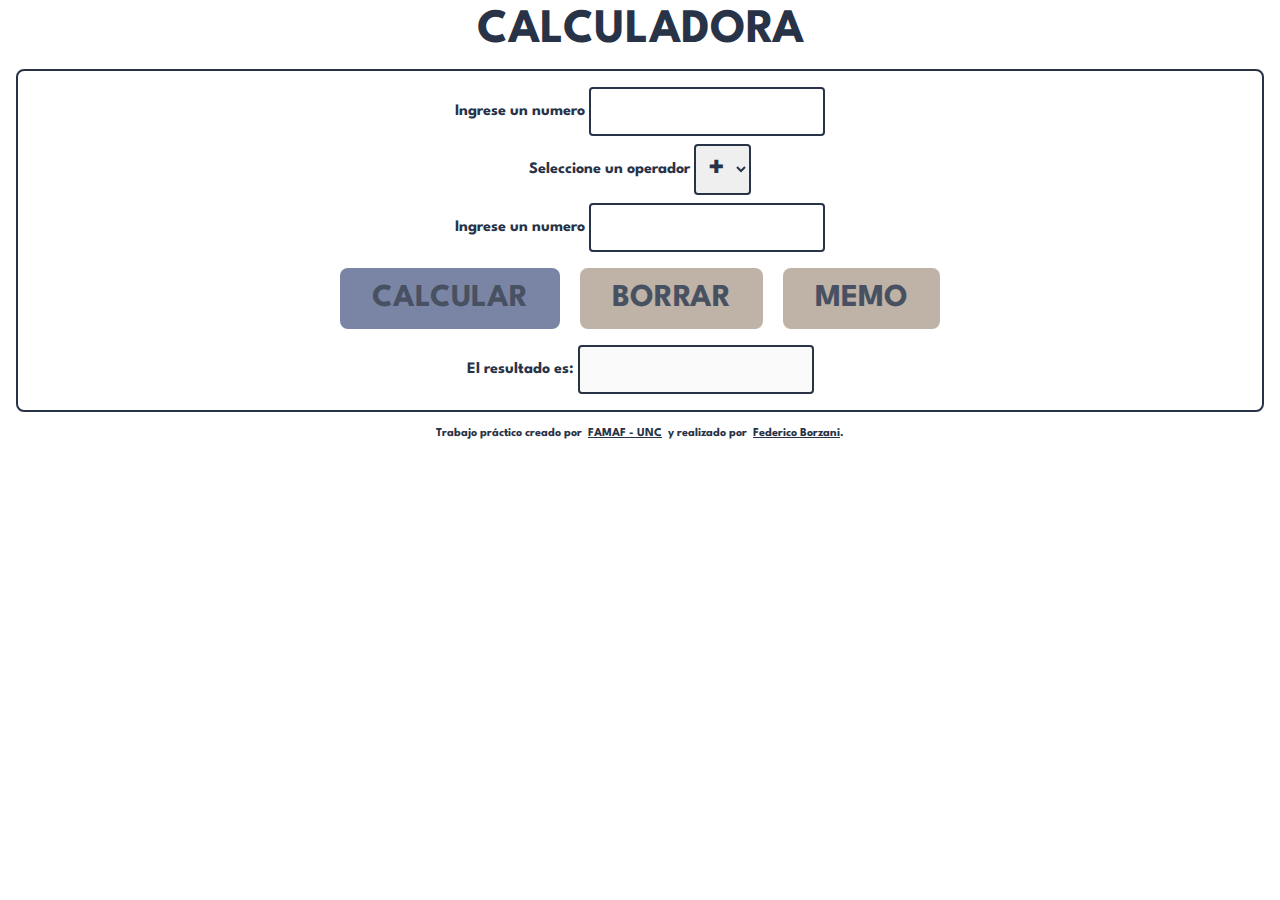
<file: calculadora/index.html>
<!DOCTYPE html>
<html lang="es">
<head>
  <meta charset="UTF-8">
  <meta name="viewport" content="width=device-width, initial-scale=1.0">
  <link rel="icon" href="data:;base64,iVBORw0KGgo=">
  <link rel="preconnect" href="https://fonts.googleapis.com" crossorigin="anonymous">
  <link rel="stylesheet" href="https://fonts.googleapis.com/css2?family=League Spartan:wght@700&display=swap">
  <link rel="stylesheet" href="./src/styles.css">
  <script src="./src/main.js" defer></script>
  <title>Calculadora</title>
</head>
<body>

  <!-- titulo -->
  <header>
    <h1>CALCULADORA</h1>
  </header>
  
  <main>

    <!-- el primer input de tipo texto para que el usuario ingrese un valor con su correspondiente label -->
    <section>
      <label for="primerOperando">Ingrese un numero</label>
      <input
        type="text"
        id="primerOperando"
        autocomplete="off"
        spellcheck="false"
        size="12"
        maxlength="12"
      >
    </section>

    <!-- un elemento tipo select para seleccionar un operador tambien con un label asociado -->
    <section>
      <label for="operador">Seleccione un operador</label>
      <select id="operador">
        <option value="+">+</option>
        <option value="-">-</option>
        <option value="*">x</option>
        <option value="/">&div;</option>
      </select>
    </section>

    <!-- el segundo input de tipo texto para que el usuario ingrese otro valor con su correspondiente label -->
    <section>
      <label for="segundoOperando">Ingrese un numero</label>
      <input
        type="text"
        id="segundoOperando"
        autocomplete="off"
        spellcheck="false"
        size="12"
        maxlength="12"
      >
    </section>

    <!-- botones para calcular, borrar y memorizar los datos ingresados -->
    <section>
      <button type="button" id="calcular" class="boton primario">calcular</button>
      <button type="button" id="borrar" class="boton secundario">borrar</button>
      <button type="button" id="memo" class="boton secundario">memo</button>
    </section>

    <!-- se muestra el resultado con un input tipo texto tambien pero esta desabilitado -->
    <section>
      <label for="resultado">El resultado es:</label>
      <input
        type="text"
        id="resultado"
        size="12"
        maxlength="12"
        disabled>
      </input>
    </section>
  </main>

  <!-- info al pie de pagina -->
  <footer>
    Trabajo práctico creado por &nbsp;
    <a href="https://www.famaf.unc.edu.ar/" target="_blank" rel="noreferrer">FAMAF - UNC</a>
    &nbsp; y realizado por &nbsp;
    <a href="https://github.com/eserengo/" target="_blank" rel="noreferrer">Federico Borzani</a>.
  </footer>
</body>
</html>
</file>
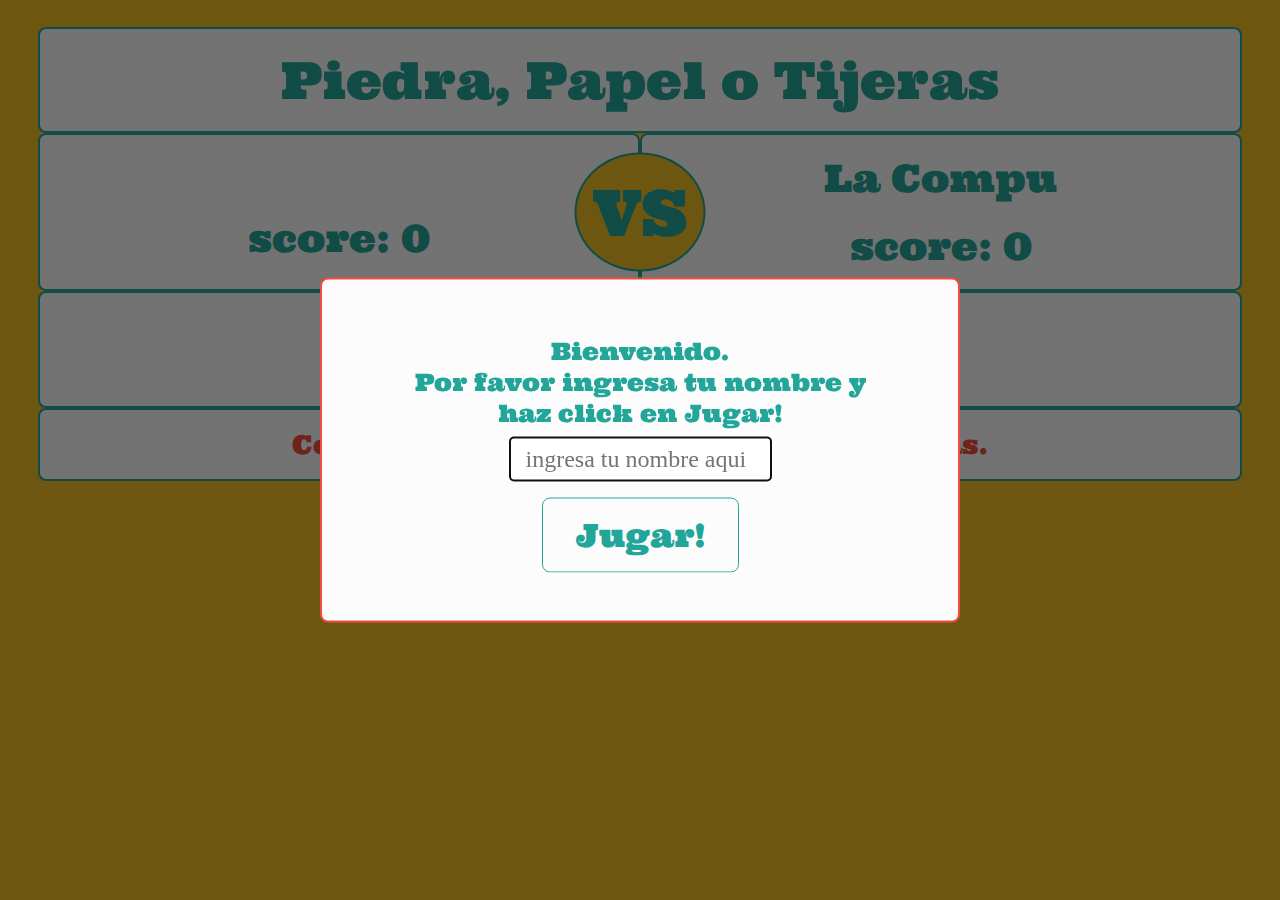
<file: piedraPapelTijeras/index.html>
<!DOCTYPE html>
<html lang="es">
<head>
  <meta charset="UTF-8">
  <meta name="viewport" content="width=device-width, initial-scale=1.0">
  <link rel="icon" type="image/png" sizes="32x32" href="./src/imagenes/favicon.png">
  <link rel="preconnect" href="https://fonts.googleapis.com">
  <link rel="preconnect" href="https://fonts.gstatic.com" crossorigin>
  <link rel="stylesheet" href="https://fonts.googleapis.com/css2?family=Ultra:wght@400&display=swap">
  <link rel="stylesheet" href="./src/styles.css">
  <script src="./main.js" defer></script>
  <title>Piedra, Papel o Tijeras</title>
</head>
<body>
  <header>
    <h1>Piedra, Papel o Tijeras</h1>
  </header>
  <main>

      <!-- En esta caja estan incluidos los datos del jugador usuario: nombre, la mano que juega y su score. -->
      <section>
        <h2 id="nombreJugadorEl"></h2>
        <span id="manoJugadorEl"></span>
        <h2>score: <span id="scoreJugadorEl"></span></h2>
      </section>

      <span class="vs">vs</span>

      <!-- En esta caja estan los datos del jugador computadora: la mano que juega y su score. -->
      <section>
        <h2>La Compu</h2>
        <span id="manoComputadoraEl"></span>
        <h2>score: <span id="scoreComputadoraEl"></span></h2>
      </section>
  </main>

  <footer>
    
    <!-- En esta caja se muestran las tres opciones de juego para que el usuario elija: piedra, papel o tijeras. -->
    <section id="manosEl">
      <h3>Elige tu mano:</h3>
    </section>

    <!-- Aca se muestran mensajes como el numero de ronda y quien es el ganador de cada una. -->
    <h3 id="mensajeEl"></h3>
  </footer>

  <!-- Este elemento funciona como un modal para que el usuario ingrese su nombre al inicio del juego. -->
  <dialog class="modal" id="introModalEl">
    <form action="#" method="dialog">
      <label for="inputEl">
        Bienvenido.
        <br>
        Por favor ingresa tu nombre y haz click en Jugar!</label>
      <input type="text" id="inputEl" size="15" placeholder="ingresa tu nombre aqui" autocomplete="off" spellcheck="false" required>
      <input type="submit" value="Jugar!" id="jugarBtn" formmethod="dialog">
    </form>
  </dialog>

  <!-- Este elemento tambien tipo modal, muestra quien es el ganador del juego y da opciones al usuario para reiniciarlo. -->
  <dialog class="modal" id="gameOverModalEl">
    <h3>Game Over</h3>
    <h2>
      <span id="ganadorEl"></span>
    </h2>
    <button type="button" id="revanchaBtn"></button>
    <button type="button" id="nuevoJugadorBtn">Nuevo Jugador</button>
  </dialog>
  <!-- Los elementos <dialog> no se muestran por defecto sino que hay que activarlos en el momento deseado mediante
  Javascript, nunca antes los habia utilizado y esta funcionalidad me parecio genial. -->
  
</body>
</html>
</file>
<file: calculadora/src/styles.css>
:root {
  /* tipografia */
  font-family: "League Spartan";
  font-size: 16px;
  font-weight: 700;

  /* paleta de colores */
  --Azul: hsl(220, 27%, 22%);
  --Celeste: hsl(225, 21%, 49%);
  --Rojo: hsl(6, 63%, 50%);
  --Gris: hsl(28, 16%, 65%);
}

* {
  box-sizing: border-box;
  max-width: 100%;
  padding: 0%;
  margin: 0%;
  user-select: none;
  color: var(--Azul);
}

body {
  min-height: 100vh;
}

#primerOperando,
#operador,
#segundoOperando,
#resultado,
.boton {
  font-family: "League Spartan";
  font-size: 2rem;
  font-weight: 700;
}

.boton {
  text-transform: uppercase;
  padding: 1rem 2rem;
  border-radius: 8px;
  opacity: 85%;
  margin: 0.5rem;
}

.boton:hover {
  cursor: pointer;
  opacity: 100%;
  box-shadow: 0px 2px 8px var(--Gris);
}

/* el boton calcular */
.primario {
  background-color: var(--Celeste);
  border: none;
}

/* el boton borrar y el boton memo */
.secundario {
  background-color: var(--Gris);
  border: none;
}

input[type="text"] {
  text-align: right;
}

input[type="text"],
select {
  padding: 0.5rem;
  border: 2px solid var(--Azul);
  border-radius: 4px;
  vertical-align: middle;
}

select, select option {
  cursor: pointer;
}

.error {
  color: var(--Rojo);
  font-size: 0.75rem;
  margin-top: 0.5rem;
}

main {
  display: flex;
  flex-direction: column;
  align-items: center;
  gap: 8px;
  margin: 1rem;
  padding: 1rem;
  border: 2px solid var(--Azul);
  border-radius: 8px;
}

header,
footer,
.error {
  display: flex;
  flex-direction: row;
  justify-content: center;
}

h1 {
  font-size: 3rem;
  margin-top: 0.5rem;
}

footer {
  font-size: 0.75rem;
}
</file>
<file: piedraPapelTijeras/src/styles.css>
:root {
  
  /* Tipografia */
  font-family: "Ultra", serif;
  font-size: 16px;
  font-weight: 400;
  text-rendering: optimizeLegibility;

  /* Paleta de colores */
  --turquesa: #22a699;
  --amarillo: #f2be22;
  --rojo: #f24c3d;
  --blanco: #fcfcfc;
}

* {
  box-sizing: border-box;
  max-width: 100%;
  padding: 0%;
  margin: 0%;
  user-select: none;
}

body {
  background-color: var(--amarillo);
  min-width: 225px;
  padding: 3vh 3vw;
}

header,
section,
#manosEl,
#mensajeEl {
  border: 2px solid var(--turquesa);
  border-radius: 8px;
  background-color: var(--blanco);
}

header {
  text-align: center;
  padding: 2vh 2vw;
}

main {
  position: relative;
  display: flex;
  flex-direction: column;
  flex-wrap: nowrap;
  align-items: center;
}

main section {
  width: 100%;
  display: flex;
  flex-direction: column;
  flex-wrap: nowrap;
  align-items: center;
  justify-content: space-around;
  gap: 1vh;
}

main section:first-of-type {
  padding: 1vh 2vw 6vh;
}

main section:last-of-type {
  padding: 6vh 2vw 1vh;
}

h1, h2 {
  color: var(--turquesa);
  font-weight: 400;
}

h1 {
  font-size: 1.25rem;
}

h2 {
  font-size: 1rem;
}

.modal h2 {
  color: var(--rojo);
}

h3 {
  color: var(--rojo);
  font-weight: 400;
  font-size: 0.75rem;
}

dialog h3 {
  margin-bottom: 0.5rem;
}

.vs {
  text-transform: uppercase;
  font-size: 5vw;
  font-weight: 400;
  border: 2px solid var(--turquesa);
  border-radius: 50%;
  padding: 1rem;
  position: absolute;
  top: 50%;
  left: 50%;
  transform: translate(-50%, -50%);
  color: var(--turquesa);
  background-color: var(--amarillo);
}

img {
  border-radius: 50%;
  background-color: transparent;
  aspect-ratio: 3/3;
}

main img {
  width: max(12vw, 4rem);
  animation: popup 0.4s linear 0s normal 1;
}

footer img {
  width: max(6vw, 3rem);
  cursor: pointer;
  transition: all 1.6s ease;
}

footer img:hover {
  animation: shake 1.6s linear 0s normal infinite;
}

footer section {
  width: 100%;
  display: flex;
  flex-direction: row;
  flex-wrap: nowrap;
  align-items: center;
  justify-content: center;
  gap: 2vw;
}

footer section h3 {
  color: var(--turquesa);
}

#manosEl,
#mensajeEl {
  padding: 2vh 2vw;
  text-align: center;
}

.modal {
  position: fixed;
  top: 50%;
  left: 50%;
  transform: translate(-50%, -50%);
  text-align: center;
  padding: 3rem;
  border: 2px solid var(--rojo);
  border-radius: 8px;
  background-color: var(--blanco);
}

dialog::backdrop {
  background-image: linear-gradient(to right, rgba(3, 3, 3, 0.5), rgba(3, 3, 3, 0.5));
  background-repeat: no-repeat;
  background-size: cover;
  background-position: center;
}

form {
  display: flex;
  flex-direction: column;
  align-items: center;
}

label,
input[type="text"] {
  padding: 0.5rem 1rem;
  font-size: 1.5rem;
}

label {
  color: var(--turquesa);
}

input[type="text"] {
  font-family: serif;
  border: 1px solid var(--turquesa);
  border-radius: 4px;
}

input[type="submit"],
button {
  font-family: "Ultra";
  font-size: min(4vw, 2rem);
  color: var(--turquesa);
  background-color: var(--blanco);
  border: 1px solid var(--turquesa);
  border-radius: 8px;
  padding: 1rem 2rem;
  margin-top: 1rem;
  text-align: center;
}

#nuevoJugadorBtn {
  color: var(--rojo);
  border-color: var(--rojo);
}

input[type="submit"]:hover,
button:hover {
  background-color: var(--turquesa);
  color: var(--blanco);
  cursor: pointer;
  box-shadow: 0px 2px 4px rgba(3, 3, 3, 0.5);
}

#nuevoJugadorBtn:hover {
  background-color: var(--rojo);
  color: var(--blanco);
}

#ganadorEl {
  text-align: center;
}

.error {
  font-size: 0.75rem;
  color: var(--rojo);
  display: inline-block;
  text-align: center;
}

#gameOverModalEl {
  background-image: url("./imagenes/trophy.png");
  background-repeat: no-repeat;
  background-size: contain;
  background-position: center;
}

/* Aca se definen las animaciones requeridas por la parte 7. */
@keyframes shake {
  0% {
    transform: scale(1.25);
  }
  33% {
    transform: rotate(-20deg);
  }
  66% {
    transform: rotate(20deg);
  }
  100% {
    transform: scale(1.25);
  }
}

@keyframes popup {
  from {
    transform: scale(0);
  }
  to {
    transform: scale(1);
  }
}

@media only screen and (width > 376px) {
  main {
    flex-direction: row;
    justify-content: center;
    align-items: stretch;
  }
  section {
    padding: 2vh 6vw !important;
  }
  h1 {
    font-size: 4vw;
  }
  h2 {
    font-size: 3vw;
  }
  h3 {
    font-size: 2vw;
  }
}
</file>
